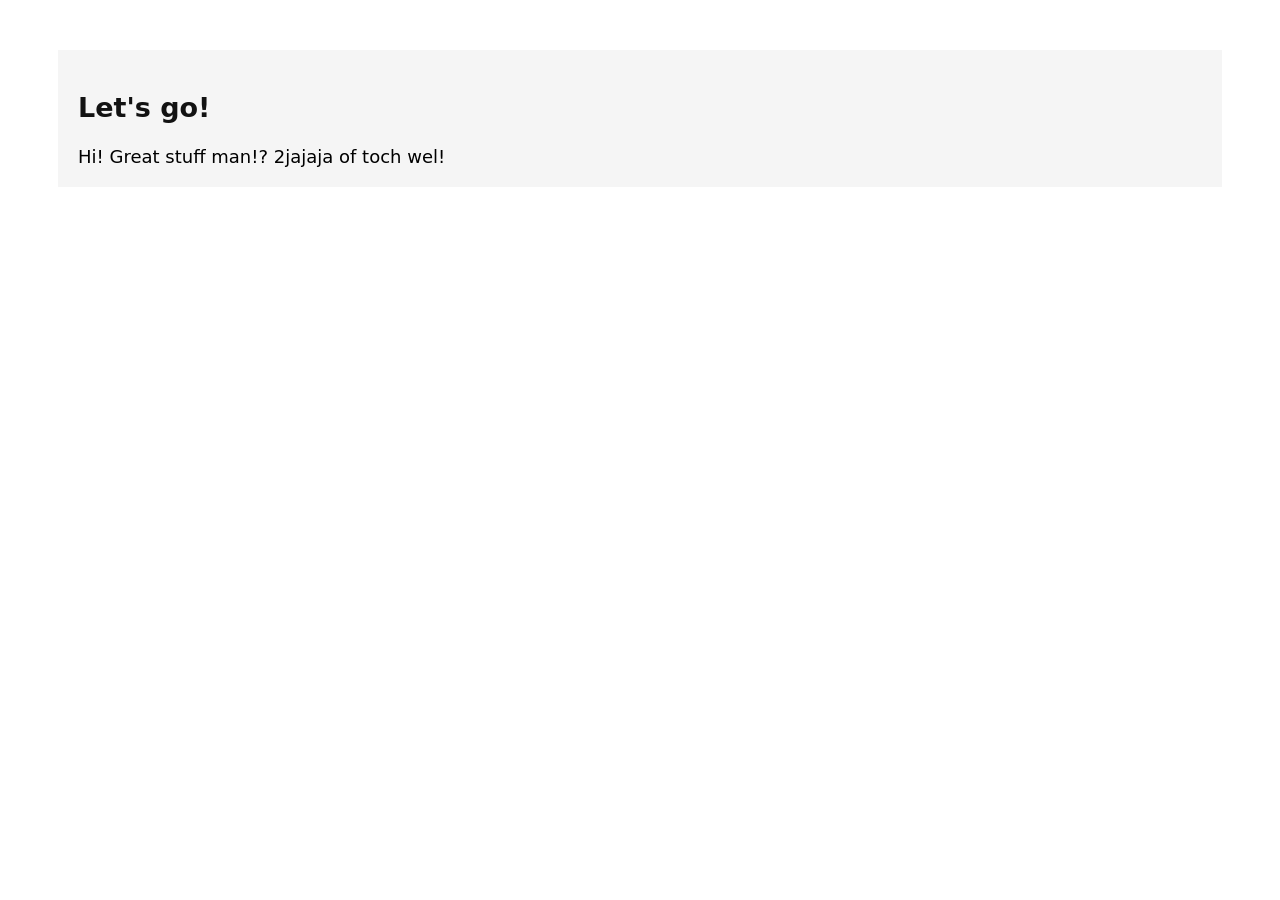
<file: index.html>
<!DOCTYPE html>
<html lang="en">
<link rel="stylesheet" href="styles.css">
<head>
    <meta charset="UTF-8">
    <meta name="viewport" content="width=device-width, initial-scale=1.0">
    <title>Document</title>
</head>
<body>
    <section class="firstclass">
        <h1>Let's go!</h1>
        Hi! Great stuff man!? 2jajaja of toch wel!
    </section>
</body>
</html>
</file>
<file: styles.css>
.firstclass{
    font-weight:300;
    font-family:system-ui, -apple-system, BlinkMacSystemFont, 'Segoe UI', Roboto, Oxygen, Ubuntu, Cantarell, 'Open Sans', 'Helvetica Neue', sans-serif;
    font-size: large;
    background-color: whitesmoke;
    margin: 50px;
    padding: 20px;
}

h1{
    color: rgb(18, 18, 18);
}
</file>
